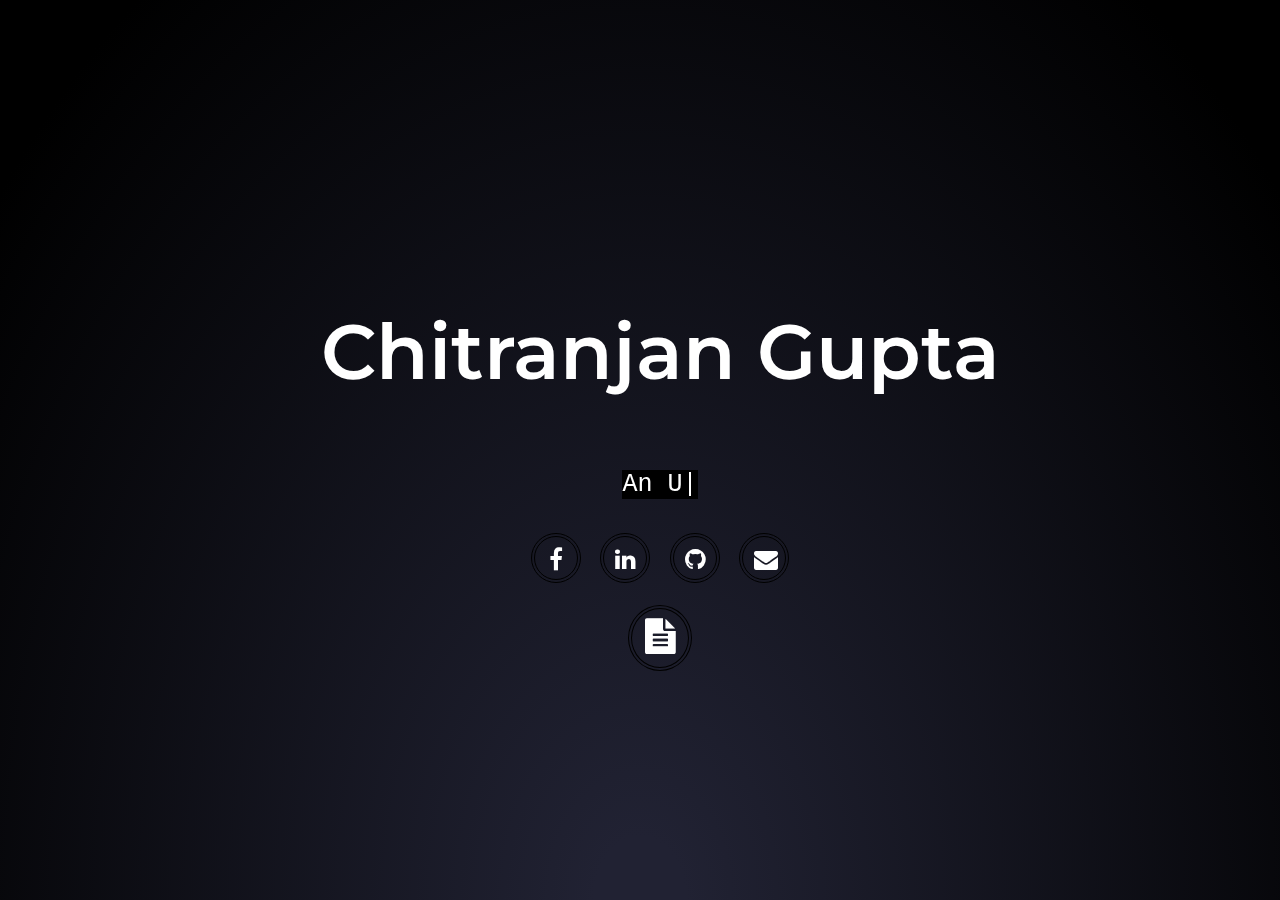
<file: index1.html>
<!DOCTYPE html>
<html>
<head>
  <meta charset="UTF-8" />
  <meta http-equiv="X-UA-Compatible" content="IE=edge,chrome=1">
  <meta name="viewport" content="width=device-width, initial-scale=1.0">
  <title>Chitranjan Gupta : Portfolio</title>
  <link rel="stylesheet" type="text/css" href="css/main.css" />
  <link href='http://fonts.googleapis.com/css?family=Playfair+Display' rel='stylesheet' type='text/css' />
  <link href='https://fonts.googleapis.com/css?family=Raleway' rel='stylesheet' type='text/css'>
  <link href='https://fonts.googleapis.com/css?family=Roboto' rel='stylesheet' type='text/css'>
  <link href='https://fonts.googleapis.com/css?family=Montserrat' rel='stylesheet' type='text/css'>
  <link  rel="stylesheet" href="font-awesome-4.5.0/css/font-awesome.min.css">
  <link href='https://fonts.googleapis.com/css?family=Karla' rel='stylesheet' type='text/css'>
  <link href='https://fonts.googleapis.com/css?family=Lustria' rel='stylesheet' type='text/css'>


</head>
<body>


  <!-- <audio id="audio" src="ad.mp3" ></audio> -->
<div class="wrapper">
  <div id="particles-js"></div>
  <div class="section">
    <div class="name">
      <ul id="scene"
      data-calibrate-x="false"
      data-calibrate-y="false"
      data-invert-x="true"
      data-invert-y="true"
      data-limit-x="false"
      data-limit-y="false"
      data-scalar-x="2"
      data-scalar-y="2"
      data-friction-x="0.1"
      data-friction-y="0.1"
      data-origin-x="0.0"
      data-origin-y="0.0">
      <p class="head layer" data-depth="1.0">Chitranjan Gupta</p>
    </ul>

      <ul id="scene1"
      data-calibrate-x="false"
      data-calibrate-y="false"
      data-invert-x="false"
      data-invert-y="true"
      data-limit-x="false"
      data-limit-y="false"
      data-scalar-x="2"
      data-scalar-y="2"
      data-friction-x="0.1"
      data-friction-y="0.1"
      data-origin-x="0.0"
      data-origin-y="0.0">
      <p id="textdisp" class="text layer" data-depth="0.0">An Upcoming Data Scientist</p>
      </ul>
      <ul id="scene2"
      data-calibrate-x="false"
      data-calibrate-y="false"
      data-invert-x="false"
      data-invert-y="true"
      data-limit-x="false"
      data-limit-y="false"
      data-scalar-x="2"
      data-scalar-y="2"
      data-friction-x="0.1"
      data-friction-y="0.1"
      data-origin-x="0.0"
      data-origin-y="0.0">
      <div class="icons layer" data-depth="0.6">
        <div class="ico"><a href="https://www.facebook.com/chitranjangupta3122/" target="_blank"><i class="fa fa-facebook fa-2x fb"></i></a></div>
        <div class="ico"><a href="https://www.linkedin.com/in/chitranjan806/" target="_blank"><i class="fa fa-linkedin fa-2x lin"></i></a></div>
        <div class="ico"><a href="https://github.com/Chitranjan806" target="_blank"><i class="fa fa-github fa-2x git"></i></a></div>
        <div class="ico"><a href="mailto:cgupta636@gmail.com" target="_blank"><i class="fa fa-envelope fa-2x mail"></i></a></div>
      </div>
      <div class="resume">
         <div class="ico-res"><a href="https://drive.google.com/file/d/1ixZ7lrXdiU6wglTurKbDf-TTYjla7EyZ/view"><i class="fa fa-file-text fa-3x res"></i></a></div>
    </div>
    </ul>
    </div>
  </div>
</div>

  <script src="js/jquery.min.js"></script>
  <script src="js/modernizr.custom.js"></script>
  <script type="text/javascript" src="js/particles.min.js"></script>
  <script type="text/javascript" src="js/parallax-master/deploy/parallax.min.js"></script>
  <script type="text/javascript" src="js/parallax-master/deploy/jquery.parallax.min.js"></script>
  <script type="text/javascript" src="js/main.js"></script>
  <script type="text/javascript" src="js/text-autotype.js" ></script>


    <script>
      (function(i,s,o,g,r,a,m){i['GoogleAnalyticsObject']=r;i[r]=i[r]||function(){
      (i[r].q=i[r].q||[]).push(arguments)},i[r].l=1*new Date();a=s.createElement(o),
      m=s.getElementsByTagName(o)[0];a.async=1;a.src=g;m.parentNode.insertBefore(a,m)
      })(window,document,'script','https://www.google-analytics.com/analytics.js','ga');

      ga('create', 'UA-79658271-1', 'auto');
      ga('send', 'pageview');

    </script>
</body>

</html>
</file>
<file: css/main.css>
/* ---- reset ---- */

body {
  margin: 0;
  background-color: #212233;
  font:normal 75% Verdana, Helvetica, sans-serif;
}

.wrapper{

  overflow-y:hidden !important;
  overflow-x: hidden !important;
}
/* ---- particles.js container ---- */

#particles-js {
  position: fixed;
  width: 100%;
  height: 100%;
  z-index: -20;
  /*background-color: #182327;*/
  /*background: linear-gradient(to left, #00c6ff , #0072ff);*/
  /*background: -webkit-linear-gradient(90deg, #C04848 10%, #480048 90%);*/
  background: radial-gradient(ellipse at bottom, #212233 5%, rgb(0, 0, 0) 90%);
  overflow: hidden;
  /*background: linear-gradient(#000000,#191919);*/
  /*background-image: url("");
  background-repeat: no-repeat;
  background-size: cover;
  background-position: 50% 50%;*/
}
.head{
  color: #FFFFFF;
  font-family: 'Raleway', sans-serif;
  font-family: 'Roboto', sans-serif;
  font-family: 'Montserrat', sans-serif;
  font-size: 6vw;
  font-weight: 600;
  line-height: auto;
  margin-bottom: 40px;
  text-align: center;
}
p{
  display: inline-block !important;
}

.section{

  /*height: calc(100vh - 40px);*/

  height: 100vh;
  max-width: 100vw;
  z-index: 1;
  position: relative;
  text-align: center;
  display: -webkit-flex;
  display: flex;
  -webkit-align-items: center;
  align-items: center;
  -webkit-justify-content: center;
  justify-content: center;
  -webkit-transform: translate3d(0,0,0);

}

.profile-pic {
  width: 30%;
  height: 30%;
  align: center;
  display: block;
}

.name{

  width:70%;
  height: auto;

}
.text{
  font-size: 25px;
  margin-top: 20px;
  margin-bottom: 0px;
  color:#fff;
  background: #000;
  font-family: Courier New;
}
.icons{
  display:inline-block;
  float: left;
  width:100%;
  margin:0;

}
.fb, .lin, .git, .twit, .mail, .res{
  color:#FFFFFF;
}

.ico{
  border: 4px double black;
  border-radius: 50%;
  display: inline-block;
  width: 20px;
  height: 20px;
  padding: 11px;
  position: relative;
  background: transparent;
  transition: all 0.2s ease;
  text-decoration: none;
  margin: 22px 8px;
}

.ico-res{
  border: 4px double black;
  border-radius: 50%;
  display: inline-block;
  width: 40px;
  height: 40px;
  padding: 10px 8px 8px 8px;
  position: relative;
  background: transparent;
  transition: all 0.2s ease;
  text-decoration: none;
  margin: 0px 8px;
}

.ico:hover{
  transform: translateY(-4px);
  border-color: #fff;
}

.ico-res:hover{
  transform: translateY(-4px);
  border-color: #fff;
}

.ico:hover .fb{
  color:#fff;
}

.ico:hover .lin{
  color:#fff;
}
.ico:hover .git{
  color:#fff;
}
.ico:hover .mail{
  color:#fff;
}
.ico:hover .twit{
  color:#fff;
}
.ico-res:hover .res{
  color:#fff;
}

#bar {
  position: fixed;
  top: 20%;
  left: 40%;
  width: 40%;
  height: 40%;
  -webkit-transition: 0.1s ease all;
}

.p {
  background-color: rgb(2, 2, 15);
  height: 100%;
  width: 10%;
  float: left;
}

@media screen and (max-width: 700px) {

  .name{
    width:100%;
  }
  .head{
    font-size: 13vw;
    margin-bottom: 0px !important;
    padding: 0 !important;

  }
  .text{
    font-size: 4vw;
    margin-bottom: 4px !important;
    margin-top: 5px !important;
  }
  .ico{
    border: 4px double black;
    border-radius: 50%;
    display: inline-block;
    width: 20px;
    height: 20px;
    padding: 5px !important;
    position: relative;
    background: transparent;
    transition: all 0.2s ease;
    text-decoration: none;
    margin: 0px 3px !important;

  }
  .icons{
    margin-bottom: 8px;
  }
  .ico-res{
    border: 4px double black;
    border-radius: 50%;
    display: inline-block;
    width: 20px;
    height: 20px;
    padding: 10px 8px 8px 8px !important;
    position: relative;
    background: transparent;
    transition: all 0.2s ease;
    text-decoration: none;
    margin: 0px 8px !important;
  }

  .fa-2x{
    font-size: 1.5em !important;
  }
  .fa-3x{
    font-size: 2em !important;
  }
  ul{
    padding:0px !important;

  }
}
</file>
